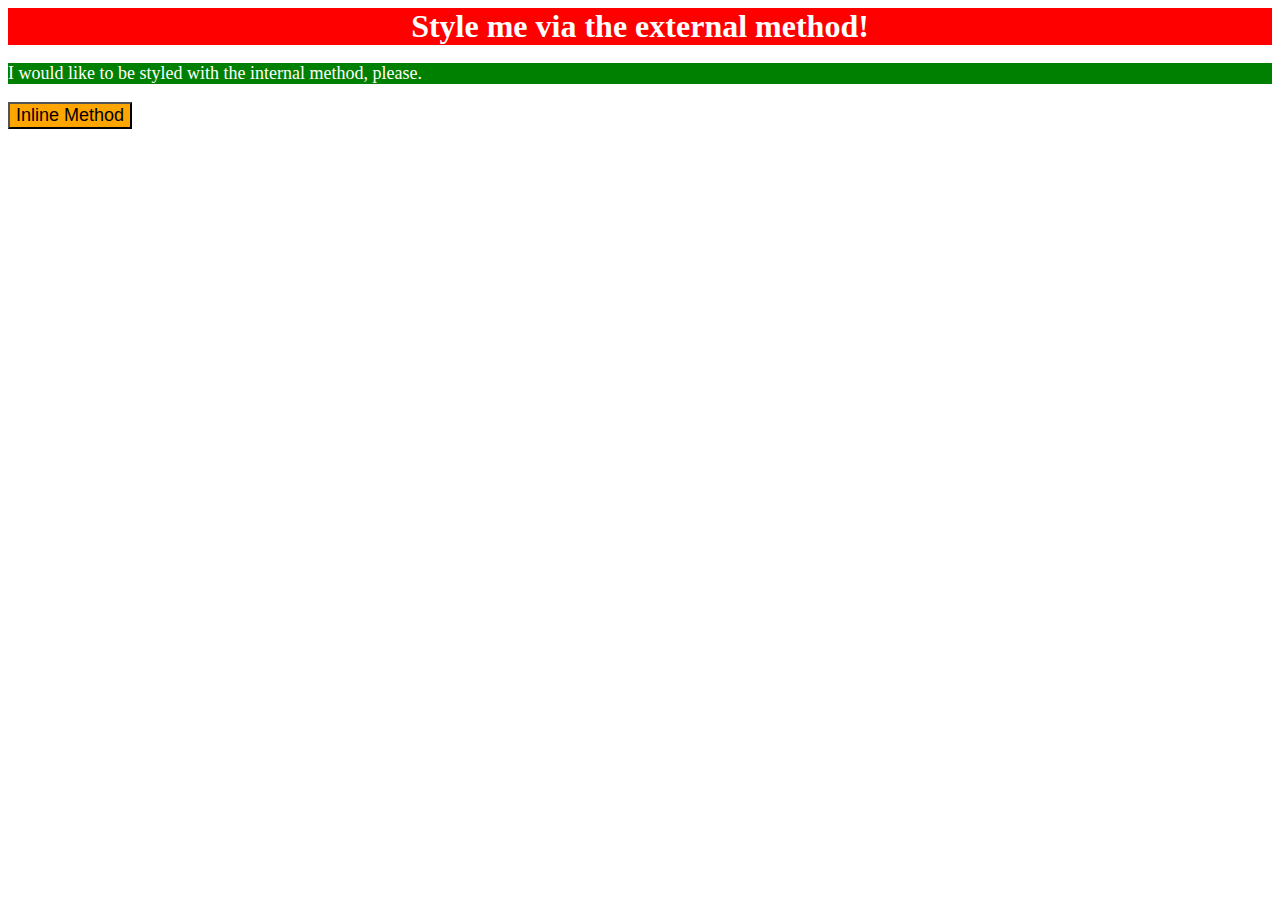
<file: foundations/01-css-methods/index.html>
<!DOCTYPE html>
<html lang="en">

<head>
    <meta charset="UTF-8">
    <meta http-equiv="X-UA-Compatible" content="IE=edge">
    <meta name="viewport" content="width=device-width, initial-scale=1.0">
    <title>Methods for Adding CSS</title>
    <link rel="stylesheet" href="style.css">

    <style>
        p {
            color: white;
            background-color: green;
            font-size: 18px;
        }
    </style>
</head>

<body>
    <div>Style me via the external method!</div>
    <p>I would like to be styled with the internal method, please.</p>
    <button style="background-color: orange; font-size: 18px;">Inline Method</button>
</body>

</html>
</file>
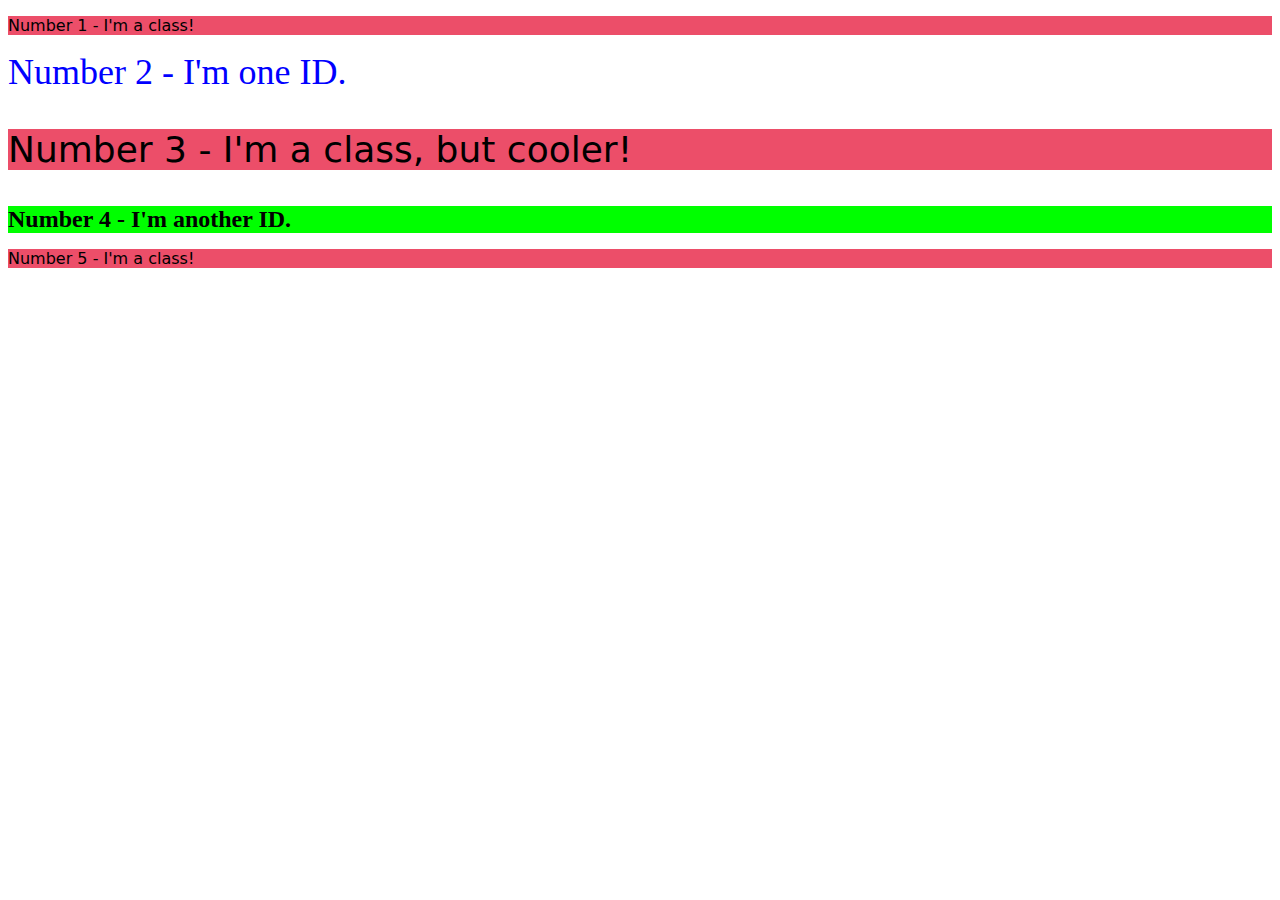
<file: foundations/02-class-id-selectors/index.html>
<!DOCTYPE html>
<html lang="en">

<head>
    <meta charset="UTF-8">
    <meta http-equiv="X-UA-Compatible" content="IE=edge">
    <meta name="viewport" content="width=device-width, initial-scale=1.0">
    <title>Class and ID Selectors</title>
    <link rel="stylesheet" href="style.css">
</head>

<body>
    <p class="odd">Number 1 - I'm a class!</p>
    <div id="second">Number 2 - I'm one ID.</div>
    <p class="odd special">Number 3 - I'm a class, but cooler!</p>
    <div id="fourth">Number 4 - I'm another ID.</div>
    <p class="odd">Number 5 - I'm a class!</p>
</body>

</html>
</file>
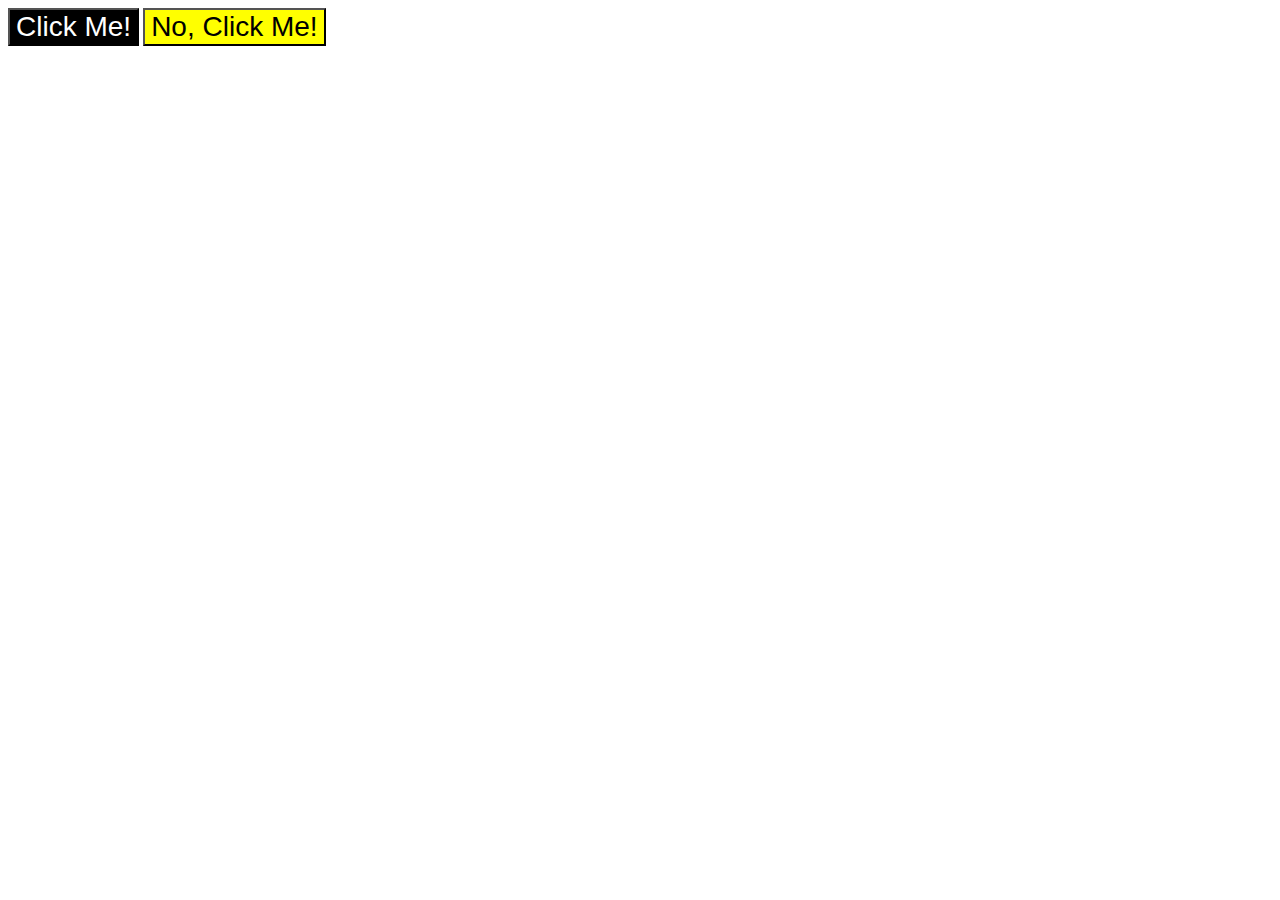
<file: foundations/03-grouping-selectors/index.html>
<!DOCTYPE html>
<html lang="en">

<head>
    <meta charset="UTF-8">
    <meta http-equiv="X-UA-Compatible" content="IE=edge">
    <meta name="viewport" content="width=device-width, initial-scale=1.0">
    <title>Grouping Selectors</title>
    <link rel="stylesheet" href="style.css">
</head>

<body>
    <button class="first">Click Me!</button>
    <button class="second">No, Click Me!</button>
</body>

</html>
</file>
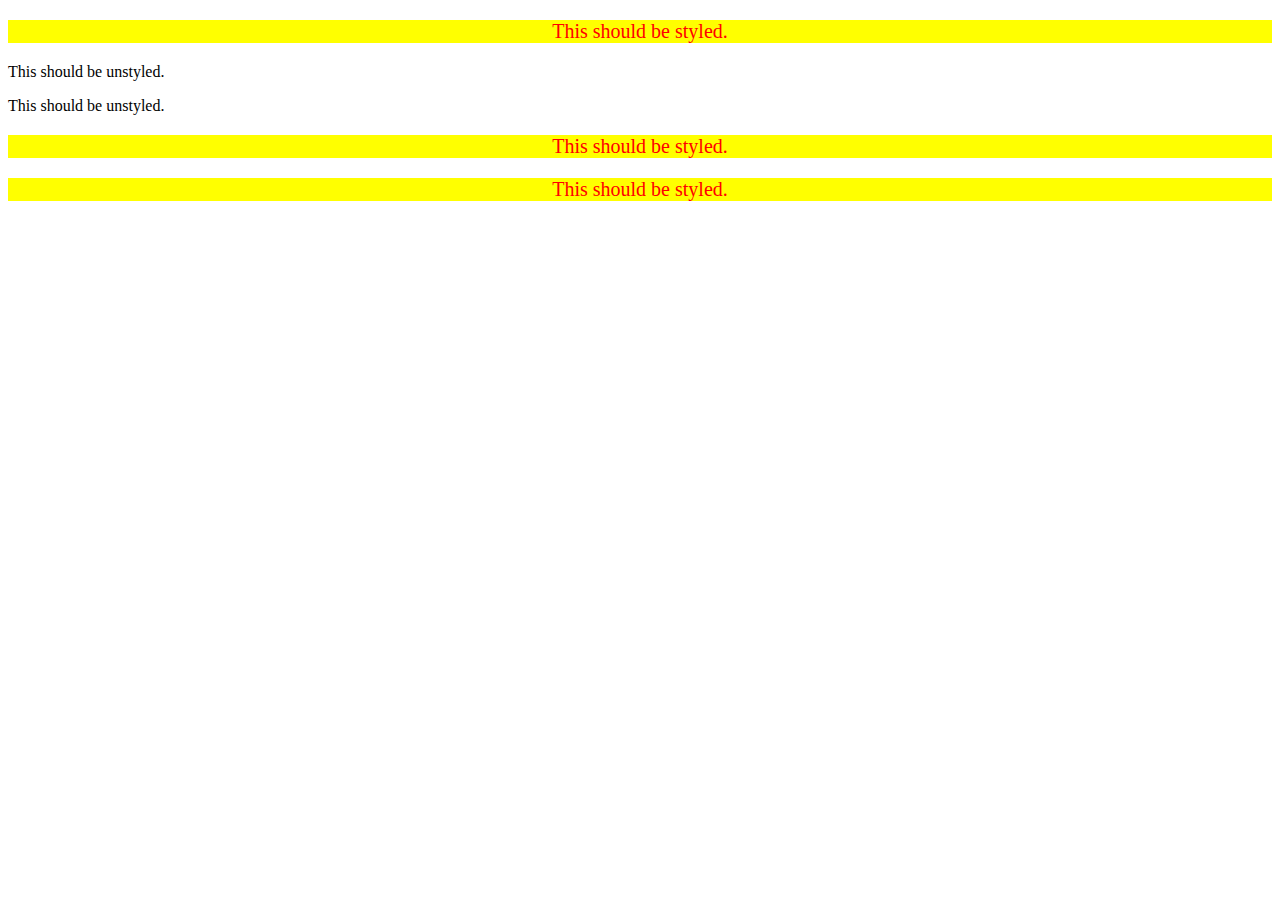
<file: foundations/05-descendant-combinator/index.html>
<!DOCTYPE html>
<html lang="en">

<head>
    <meta charset="UTF-8">
    <meta http-equiv="X-UA-Compatible" content="IE=edge">
    <meta name="viewport" content="width=device-width, initial-scale=1.0">
    <title>Descendant Combinator</title>
    <link rel="stylesheet" href="style.css">
</head>

<body>
    <div class="container">
        <p class="text">This should be styled.</p>
    </div>
    <p class="text">This should be unstyled.</p>
    <p class="text">This should be unstyled.</p>
    <div class="container">
        <p class="text">This should be styled.</p>
        <p class="text">This should be styled.</p>
    </div>
</body>

</html>
</file>
<file: foundations/01-css-methods/style.css>
div {
    color: white;
    background-color: red;
    font-size: 32px;
    font-weight: bold;
    text-align: center;
}
</file>
<file: foundations/02-class-id-selectors/style.css>
.odd {
    font-family: 'Verdana', 'DejaVu Sans', 'sans-serif';
    background-color: rgb(236, 78, 105);
}

#second {
    color: #0000ff;
    font-size: 36px;
}

.special {
    font-size: 36px;
}

#fourth {
    background-color: rgb(0, 255, 0);
    font-size: 24px;
    font-weight: bold;
}
</file>
<file: foundations/03-grouping-selectors/style.css>
.first {
    color: white;
    background-color: black;
}

.second {
    background-color: yellow;
}

.first,
.second {
    font-size: 28px;
    font-family: 'Helvetica', 'Times New Roman', 'sans-serif';
}
</file>
<file: foundations/05-descendant-combinator/style.css>
div p {
    background-color: yellow;
    color: red;
    font-size: 20px;
    text-align: center;
}
</file>
